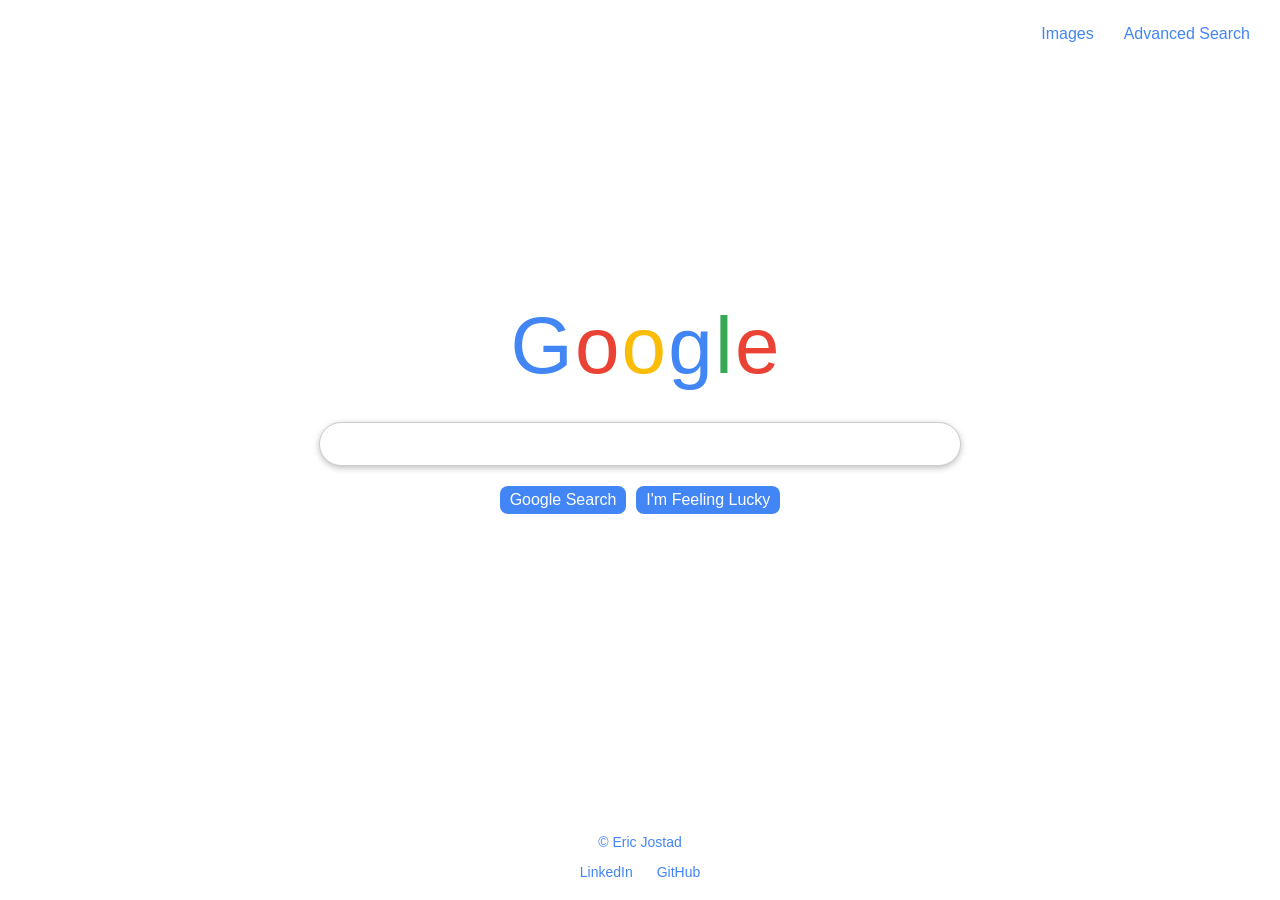
<file: index.html>
<!DOCTYPE html>
<html lang="en">

<head>
    <title>Search</title>
    <link rel="stylesheet" href="style.css">
</head>

<body>
    <h1 class="google-logo">
        <span class="g">G</span>
        <span class="o1">o</span>
        <span class="o2">o</span>
        <span class="g">g</span>
        <span class="l">l</span>
        <span class="e">e</span>
    </h1>
    <form class="main-search" action="https://www.google.com/search">
        <input type="text" name="q">
        <div class="search-buttons">
            <input type="submit" value="Google Search">
            <input type="submit" value="I'm Feeling Lucky" name="btnI">
        </div>
    </form>
    <div class="nav-links">
        <a href="image.html">Images</a>
        <a href="advanced.html">Advanced Search</a>
    </div>
    <footer class="footer">
        <p>© Eric Jostad</p>
        <a href="https://www.linkedin.com/in/ejostad">LinkedIn</a>
        <a href="https://github.com/EricJostad">GitHub</a>
    </footer>
</body>

</html>
</file>
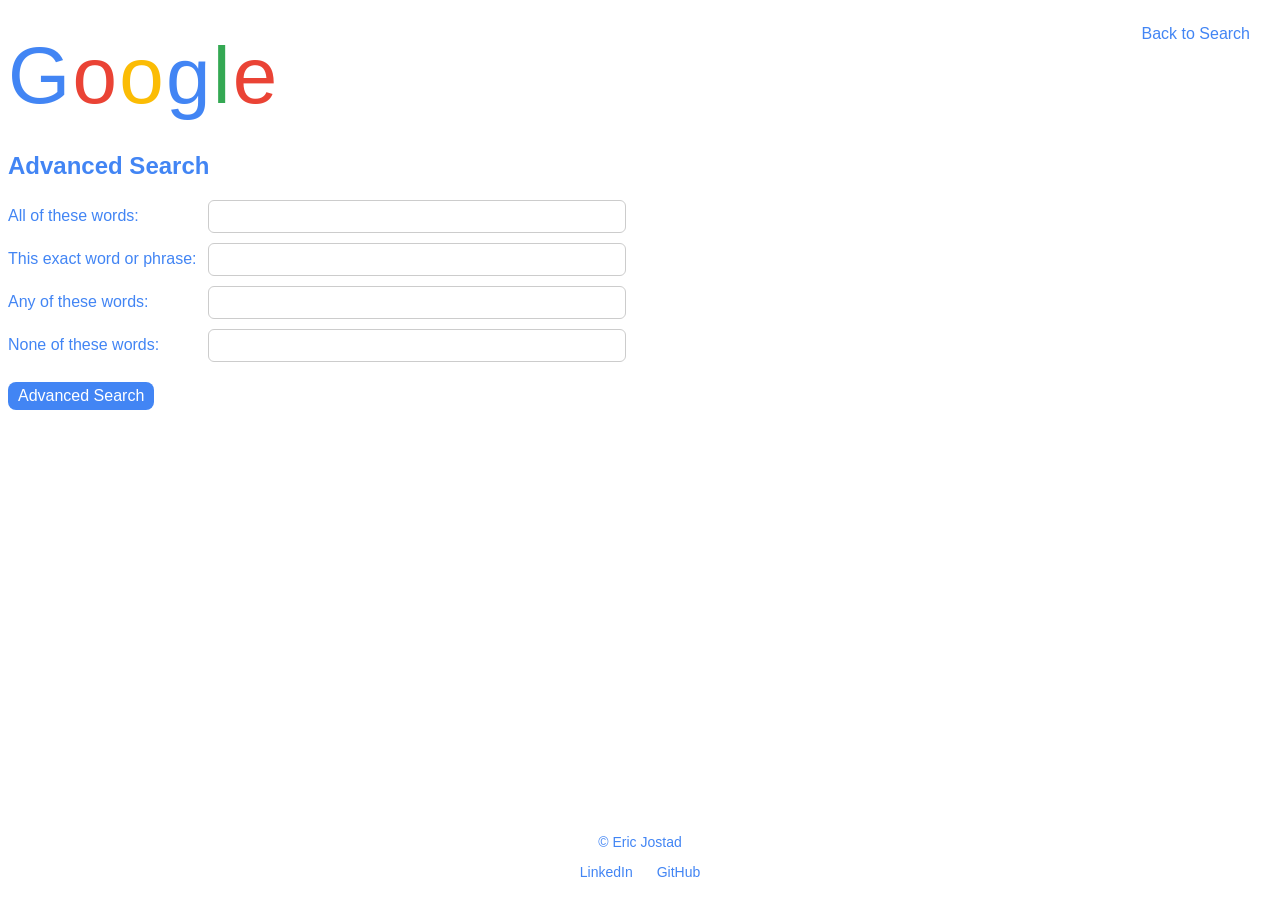
<file: advanced.html>
<!DOCTYPE html>
<html lang="en">

<head>
    <title>Advanced Search</title>
    <link rel="stylesheet" href="style.css">
</head>

<body class="advanced-search-page">
    <h1 class="google-logo">
        <span class="g">G</span>
        <span class="o1">o</span>
        <span class="o2">o</span>
        <span class="g">g</span>
        <span class="l">l</span>
        <span class="e">e</span>
    </h1>
    <h2>Advanced Search</h2>
    <div class="grid-container">
        <form action="https://www.google.com/search">
            <div class="form-group">
                <label> All of these words:</label>
                <input type="text" name="q">
            </div>
            <div class="form-group">
                <label> This exact word or phrase:</label>
                <input type="text" name="as_epq">
            </div>
            <div class="form-group">
                <label> Any of these words:</label>
                <input type="text" name="as_oq">
            </div>
            <div class="form-group">
                <label> None of these words:</label>
                <input type="text" name="as_eq">
            </div>
            <div class="search-buttons">
                <input type="submit" value="Advanced Search">
            </div>
        </form>
    </div>
    <div class="nav-links">
        <a href="index.html">Back to Search</a>
    </div>
    <footer class="footer">
        <p>© Eric Jostad</p>
        <a href="https://www.linkedin.com/in/ejostad">LinkedIn</a>
        <a href="https://github.com/EricJostad">GitHub</a>
    </footer>
</body>

</html>
</file>
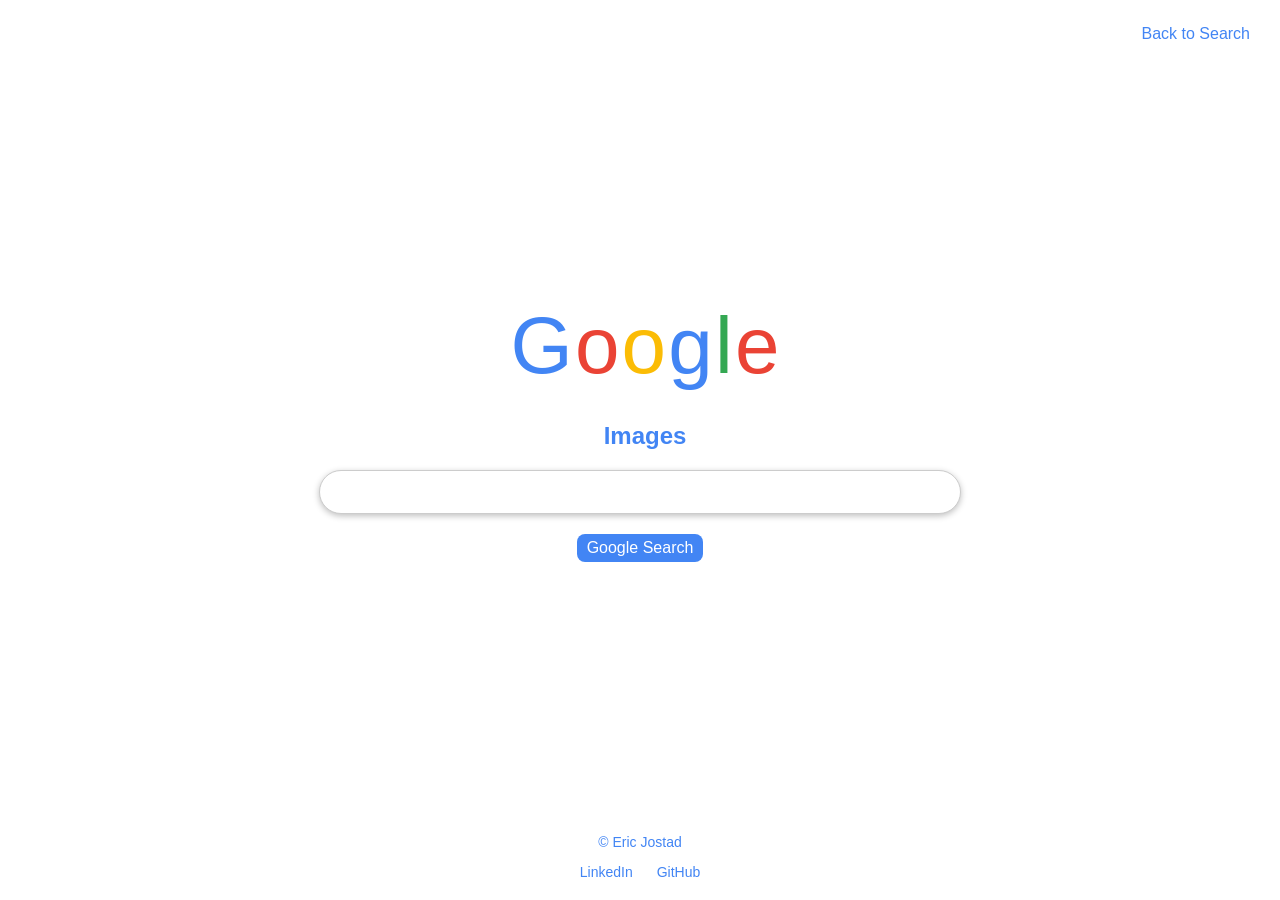
<file: image.html>
<!DOCTYPE html>
<html lang="en">

<head>
    <title>Image Search</title>
    <link rel="stylesheet" href="style.css">
</head>

<body class="image-search-page">
    <h1 class="google-logo">
        <span class="g">G</span>
        <span class="o1">o</span>
        <span class="o2">o</span>
        <span class="g">g</span>
        <span class="l">l</span>
        <span class="e">e</span>
    </h1>
    <h2>Images</h2>
    <form class="main-search" action="https://www.google.com/images">
        <input type="text" name="q">
        <div class="search-buttons">
            <input type="submit" value="Google Search">
        </div>
    </form>
    <div class="nav-links">
        <a href="index.html">Back to Search</a>
    </div>
    <footer class="footer">
        <p>© Eric Jostad</p>
        <a href="https://www.linkedin.com/in/ejostad">LinkedIn</a>
        <a href="https://github.com/EricJostad">GitHub</a>
    </footer>
</body>

</html>
</file>
<file: style.css>
/* =========================================================
   Main Search Section
   ========================================================= */
.main-search {
    display: flex;
    flex-direction: column;
    align-items: center;
}

.main-search input[type="text"] {
    width: 60%;
    max-width: 600px;
    padding: 12px 20px;
    border-radius: 24px;
    font-size: 16px;
}

/* Search buttons container */
.search-buttons {
    margin-top: 20px;
    display: flex;
    gap: 10px;
}

/* Submit button styling */
input[type="submit"] {
    border: none;
    border-radius: 8px;
    padding: 5px 10px;
    font-size: 16px;
    cursor: pointer;
}

/* =========================================================
   Navigation Links
   ========================================================= */
.nav-links {
    position: absolute;
    top: 20px;
    right: 20px;
    display: flex;
    gap: 10px;
}

.nav-links a {
    padding: 5px 10px;
    text-decoration: none;
    font-size: 16px;
    font-family: Arial, sans-serif;
}

.nav-links a:hover {
    text-decoration: underline;
}

/* =========================================================
   Form Groups (Used in Advanced Search)
   ========================================================= */
.form-group {
    display: flex;
    align-items: center;
    margin: 10px 0;
}

.form-group label {
    width: 200px;
    font-size: 16px;
    font-family: Arial, sans-serif;
}

.form-group input {
    flex: 1;
    max-width: 400px;
    padding: 8px;
    border-radius: 6px;
}

/* =========================================================
   Footer Styling
   ========================================================= */
.footer {
    position: fixed;
    bottom: 0;
    left: 50%;
    transform: translateX(-50%);
    padding: 20px;
    font-size: 14px;
    font-family: Arial, sans-serif;
}

.footer a {
    padding: 10px;
    text-decoration: none;
}

.footer a:hover {
    text-decoration: underline;
}

.footer p {
    text-align: center;
}


/* =========================================================
   Google Logo Styling
   ========================================================= */
.google-logo {
    text-align: center;
    font-size: 80px;
    font-family: Arial, sans-serif;
    font-weight: 500;
    letter-spacing: -10px;
    margin-top: 300px;
    margin-bottom: 30px;
}

/* Image page heading alignment */
.image-search-page h2 {
    text-align: center;
    margin-left: 10px;
    font-family: Arial, sans-serif;
    ;
}

/* Logo adjustments specifically for the Advanced Search page */
.advanced-search-page .google-logo {
    text-align: left;
    margin-top: 30px;
}

/* Advanced Search page heading alignment */
.advanced-search-page h2 {
    text-align: left;
    font-family: Arial, sans-serif;
    ;
}

/* =========================================================
   Google Logo Letter Colors
   ========================================================= */
.g {
    color: #4285F4;
}

.o1 {
    color: #EA4335;
}

.o2 {
    color: #FBBC05;
}

.g2 {
    color: #4285F4;
}

.l {
    color: #34A853;
}

.e {
    color: #EA4335;
}

/* =========================================================
   Color Modes: Light & Dark
   ========================================================= */

/* Default (light mode) */
body {
    background-color: #ffffff;
    color: #000000;
}

/* Light mode */
@media (prefers-color-scheme: light) {
    body {
        background-color: #ffffff;
        color: #4285F4;
    }

    .main-search input[type="text"] {
        box-shadow: 0 2px 6px rgba(0, 0, 0, 0.25);
    }

    input[type="text"] {
        background-color: #ffffff;
        color: #000000;
        border: 1px solid #ccc;
    }

    input[type="submit"] {
        background-color: #4285F4;
        color: #ffffff;
    }

    input[type="submit"]:hover {
        box-shadow: 0 2px 6px rgba(0, 0, 0, 0.25);
        outline: 1px solid rgba(0, 0, 0, 0.3);
    }

    .nav-links a {
        color: #4285F4;
    }

    .footer a {
        color: #4285F4;
    }
}

/* Dark mode */
@media (prefers-color-scheme: dark) {
    body {
        background-color: #121212;
        color: #ffffff;
    }

    .main-search input[type="text"] {
        box-shadow: 0 2px 6px rgba(255, 255, 255, 0.25);
    }

    input[type="text"] {
        background-color: #1e1e1e;
        color: #ffffff;
        border: 1px solid #444;
    }

    input[type="submit"] {
        background-color: hsl(0, 0%, 38%);
        color: #ffffff;
    }

    input[type="submit"]:hover {
        box-shadow: 0 2px 6px rgba(255, 255, 255, 0.25);
        outline: 1px solid rgba(255, 255, 255, 0.3);
    }

    .nav-links a {
        color: #ffffff;
    }

    .footer a {
        color: #ffffff;
    }

    .g {
        color: #ffffff;
    }

    .o1 {
        color: #ffffff;
    }

    .o2 {
        color: #ffffff;
    }

    .g2 {
        color: #ffffff;
    }

    .l {
        color: #ffffff;
    }

    .e {
        color: #ffffff;
    }
}
</file>
